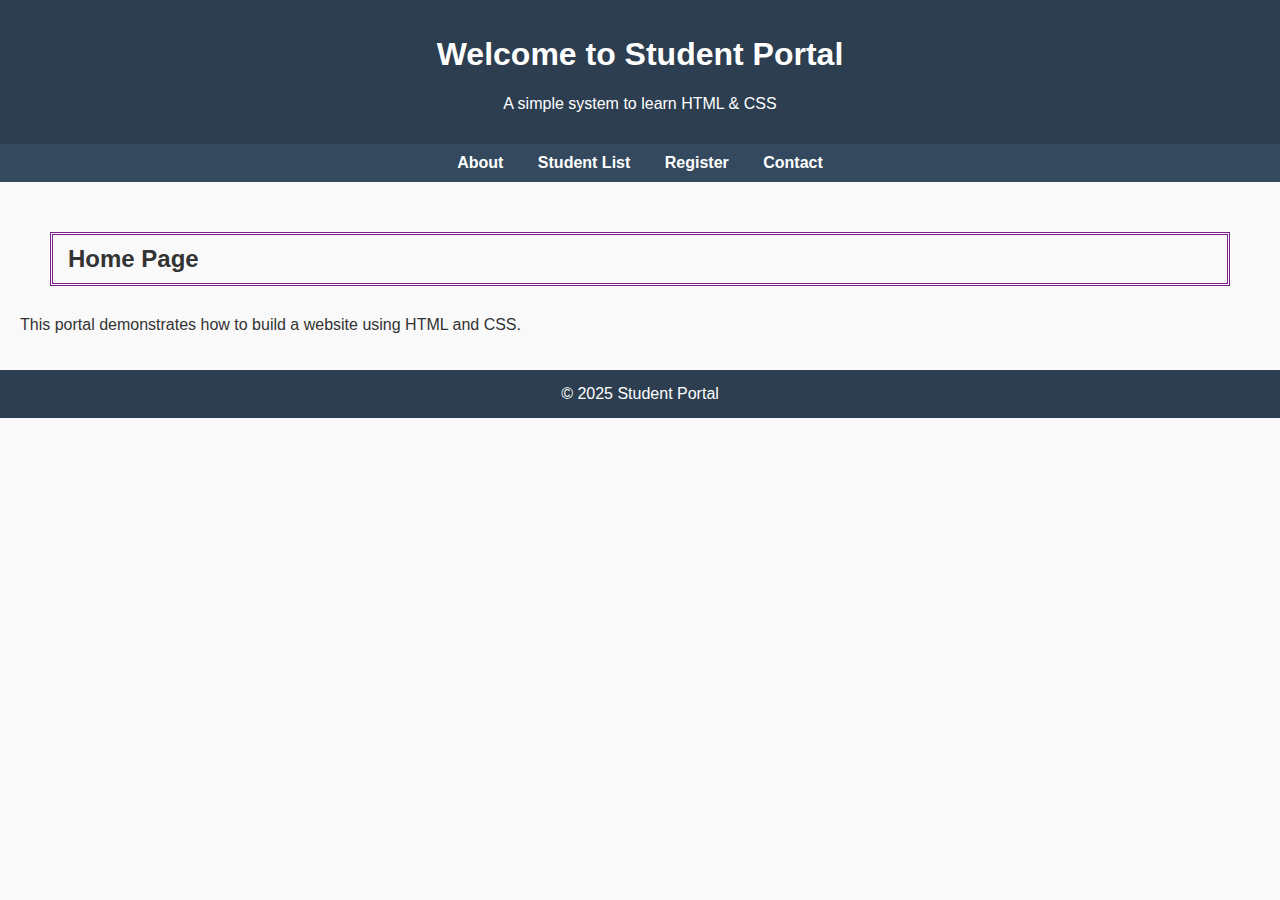
<file: index.html>
<!DOCTYPE html>
<html lang="en">
<head>
  <meta charset="UTF-8">
  <title>Student Portal</title>
  <link rel="stylesheet" href="style.css">
</head>
<body>
  <header>
    <h1>Welcome to Student Portal</h1>
    <p>A simple system to learn HTML & CSS</p>
  </header>
  <nav>
    <a href="about.html">About</a>
    <a href="students.html">Student List</a>
    <a href="register.html">Register</a>
    <a href="contact.html">Contact</a>
  </nav>
  <main>
    <h2 style="border:3px double rgb(121, 30, 139); padding: 10px 15px; margin:30px;"> Home Page</h2>
    <p>This portal demonstrates how to build a website using HTML and CSS.</p>
  </main>
  <footer>&copy; 2025 Student Portal</footer>
</body>
</html>
</file>
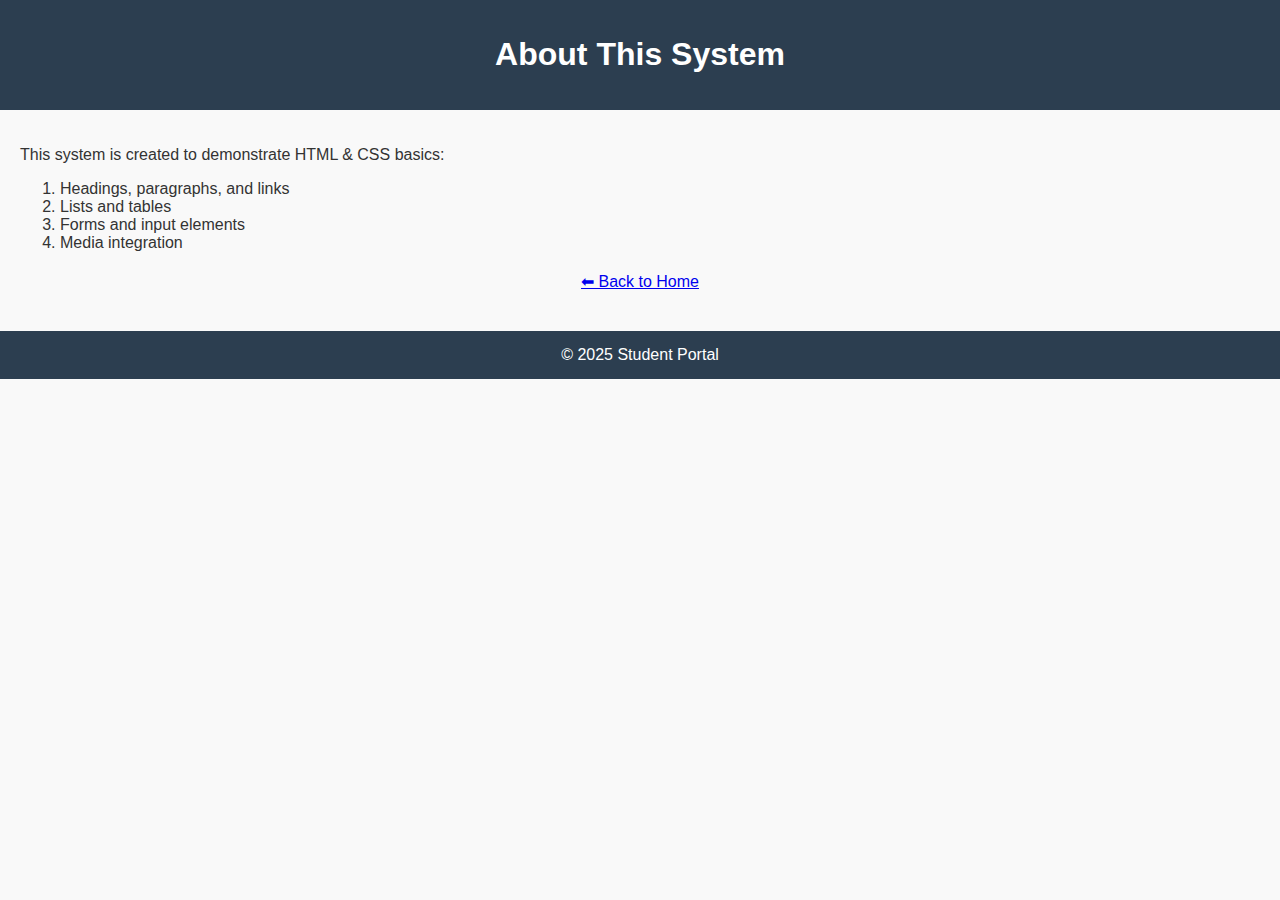
<file: about.html>
<!DOCTYPE html>
<html lang="en">
<head>
  <meta charset="UTF-8">
  <title>About</title>
  <link rel="stylesheet" href="style.css">
</head>
<body>
  <header><h1>About This System</h1></header>
  <main>
    <p>This system is created to demonstrate HTML & CSS basics:</p>
    <ol>
      <li>Headings, paragraphs, and links</li>
      <li>Lists and tables</li>
      <li>Forms and input elements</li>
      <li>Media integration</li>
    </ol>
    <a href="index.html" class="back-link">⬅ Back to Home</a>
  </main>
  <footer>&copy; 2025 Student Portal</footer>
</body>
</html>
</file>
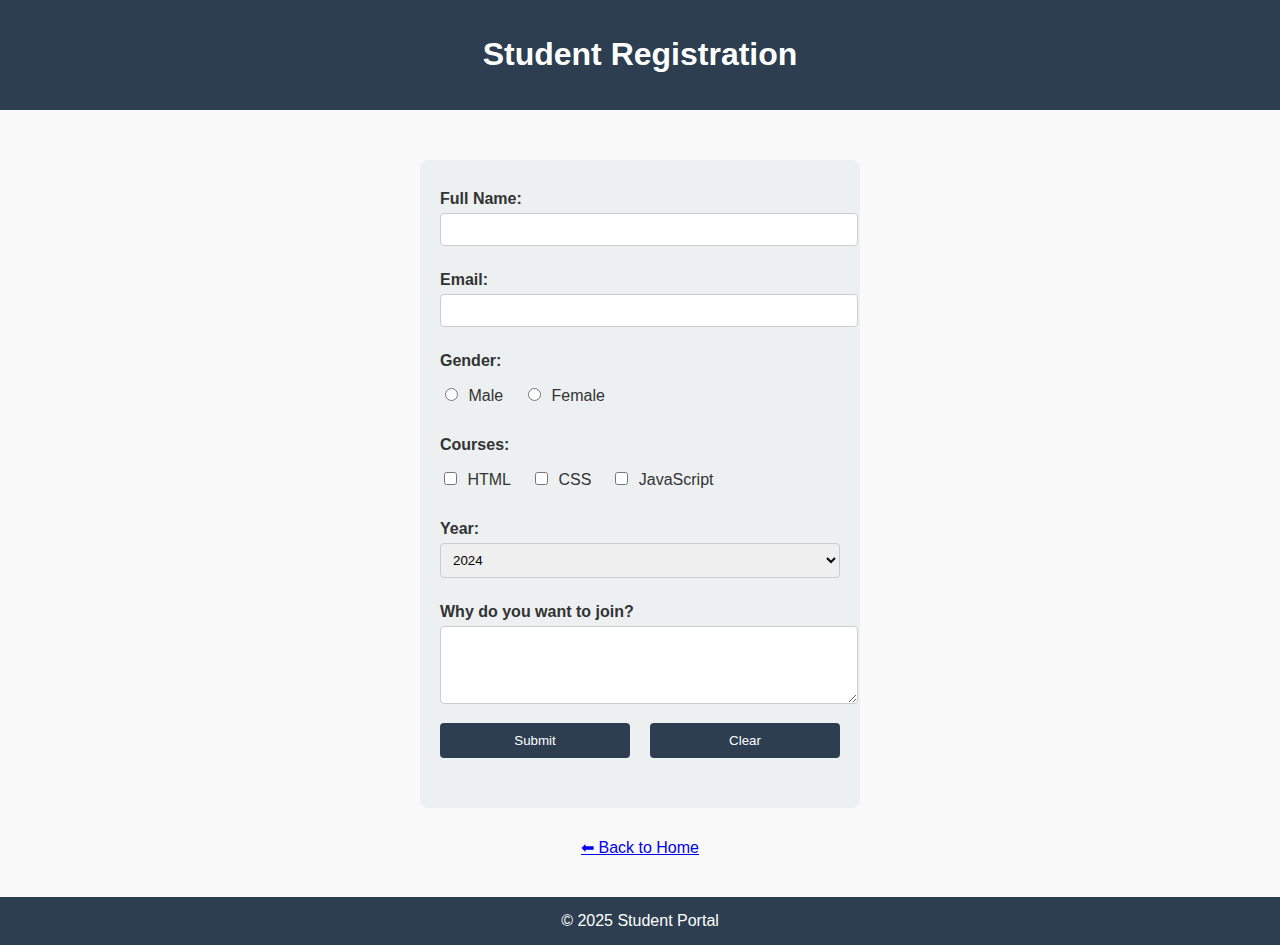
<file: register.html>
<!DOCTYPE html>
<html lang="en">
<head>
  <meta charset="UTF-8">
  <title>Register</title>
  <link rel="stylesheet" href="style.css">
</head>
<body>
  <header><h1>Student Registration</h1></header>
  <main>
    <form>
      <label for="name">Full Name:</label>
      <input type="text" id="name" name="name" required>

      <label for="email">Email:</label>
      <input type="email" id="email" name="email" required>

      <label>Gender:</label>
      <div class="inline-options">
        <label><input type="radio" name="gender" value="male"> Male</label>
        <label><input type="radio" name="gender" value="female"> Female</label>
      </div>

      <label>Courses:</label>
      <div class="inline-options">
        <label><input type="checkbox" name="course" value="HTML"> HTML</label>
        <label><input type="checkbox" name="course" value="CSS"> CSS</label>
        <label><input type="checkbox" name="course" value="JavaScript"> JavaScript</label>
      </div>

      <label for="year">Year:</label>
      <select id="year" name="year">
        <option value="2024">2024</option>
        <option value="2025">2025</option>
      </select>

      <label for="message">Why do you want to join?</label>
      <textarea id="message" name="message" rows="4"></textarea>

      <div class="inline-options">
        <input type="submit" value="Submit">
        <input type="reset" value="Clear">
      </div>
    </form>
    <a href="index.html" class="back-link">⬅ Back to Home</a>
  </main>
  <footer>&copy; 2025 Student Portal</footer>
</body>
</html>
</file>
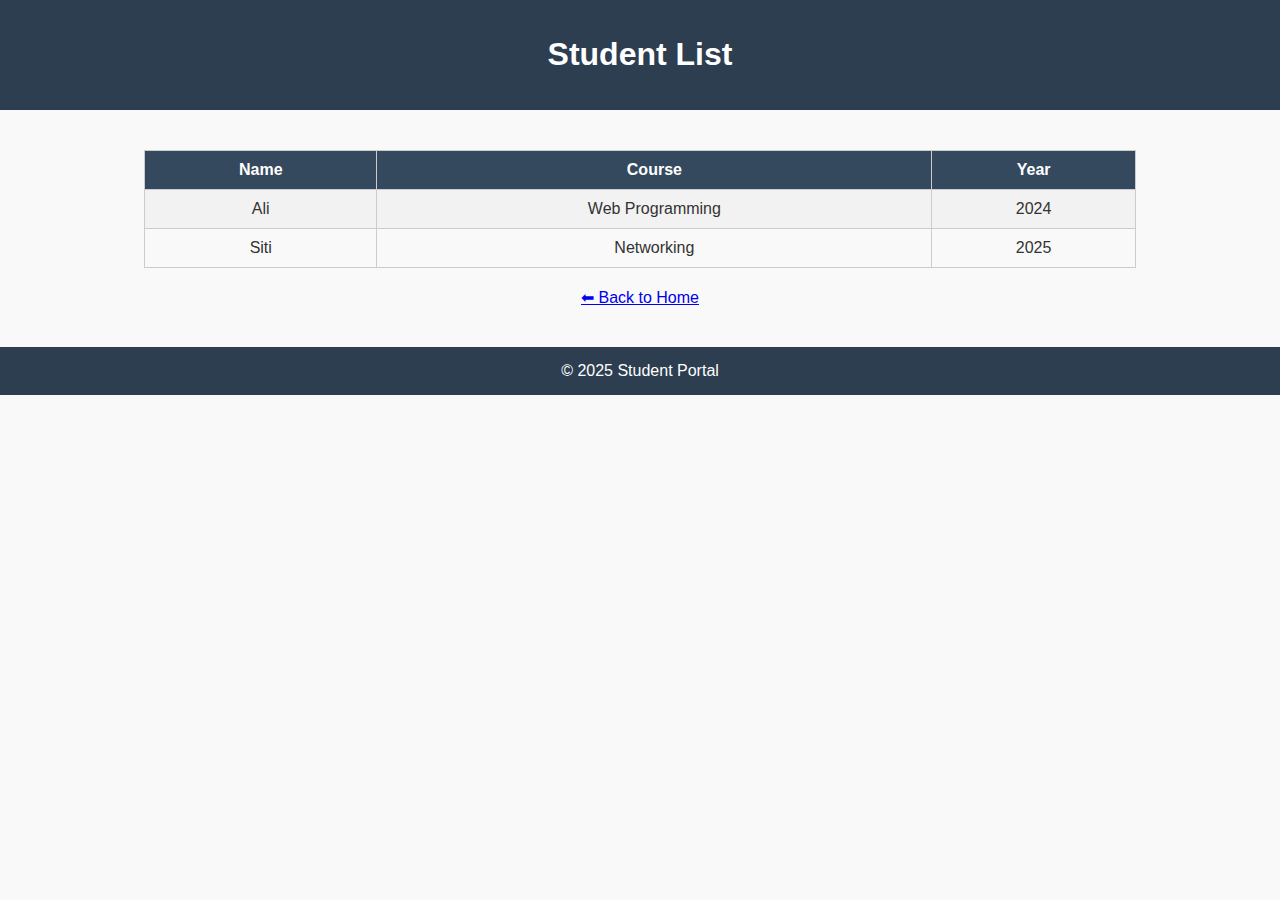
<file: students.html>
<!DOCTYPE html>
<html lang="en">
<head>
  <meta charset="UTF-8">
  <title>Students</title>
  <link rel="stylesheet" href="style.css">
</head>
<body>
  <header><h1>Student List</h1></header>
  <main>
    <table>
      <tr>
        <th>Name</th>
        <th>Course</th>
        <th>Year</th>
      </tr>
      <tr>
        <td>Ali</td>
        <td>Web Programming</td>
        <td>2024</td>
      </tr>
      <tr>
        <td>Siti</td>
        <td>Networking</td>
        <td>2025</td>
      </tr>
    </table>
    <a href="index.html" class="back-link">⬅ Back to Home</a>
  </main>
  <footer>&copy; 2025 Student Portal</footer>
</body>
</html>
</file>
<file: style.css>
/* General Page Styling */
body { font-family: Arial, sans-serif; margin: 0; background: #f9f9f9; color: #333; }
header, footer { background: #2c3e50; color: white; text-align: center; padding: 15px; }
main { padding: 20px; }

/* Navigation */
nav { background: #34495e; padding: 10px; text-align: center; }
nav a { color: white; margin: 0 15px; text-decoration: none; font-weight: bold; }
nav a:hover { text-decoration: underline; }

/* Table */
table { width: 80%; margin: 20px auto; border-collapse: collapse; }
th, td { border: 1px solid #ccc; padding: 10px; text-align: center; }
th { background: #34495e; color: white; }
tr:nth-child(even) { background: #f2f2f2; }

/* Form */
form { width: 400px; margin: 30px auto; background: #ecf0f1; padding: 20px; border-radius: 8px; }
label { display: block; margin: 10px 0 5px; font-weight: bold; }
input, select, textarea { width: 100%; padding: 8px; margin-bottom: 15px; border: 1px solid #ccc; border-radius: 4px; }
textarea { resize: vertical; }

/* Inline options for radio/checkbox/buttons */
.inline-options { display: flex; gap: 20px; margin-bottom: 15px; }
.inline-options label { font-weight: normal; }
input[type=radio], input[type=checkbox] { width: auto; margin-right: 6px; }
input[type=submit], input[type=reset] { width: 48%; background: #2c3e50; color: white; border: none; cursor: pointer; padding: 10px; }
input[type=submit]:hover, input[type=reset]:hover { background: #34495e; }

/* Media */
video, audio { margin: 15px 0; display: block; margin-left: auto; margin-right: auto; }

/* Back link */
.back-link { display: block; text-align: center; margin: 20px 0; }
</file>
